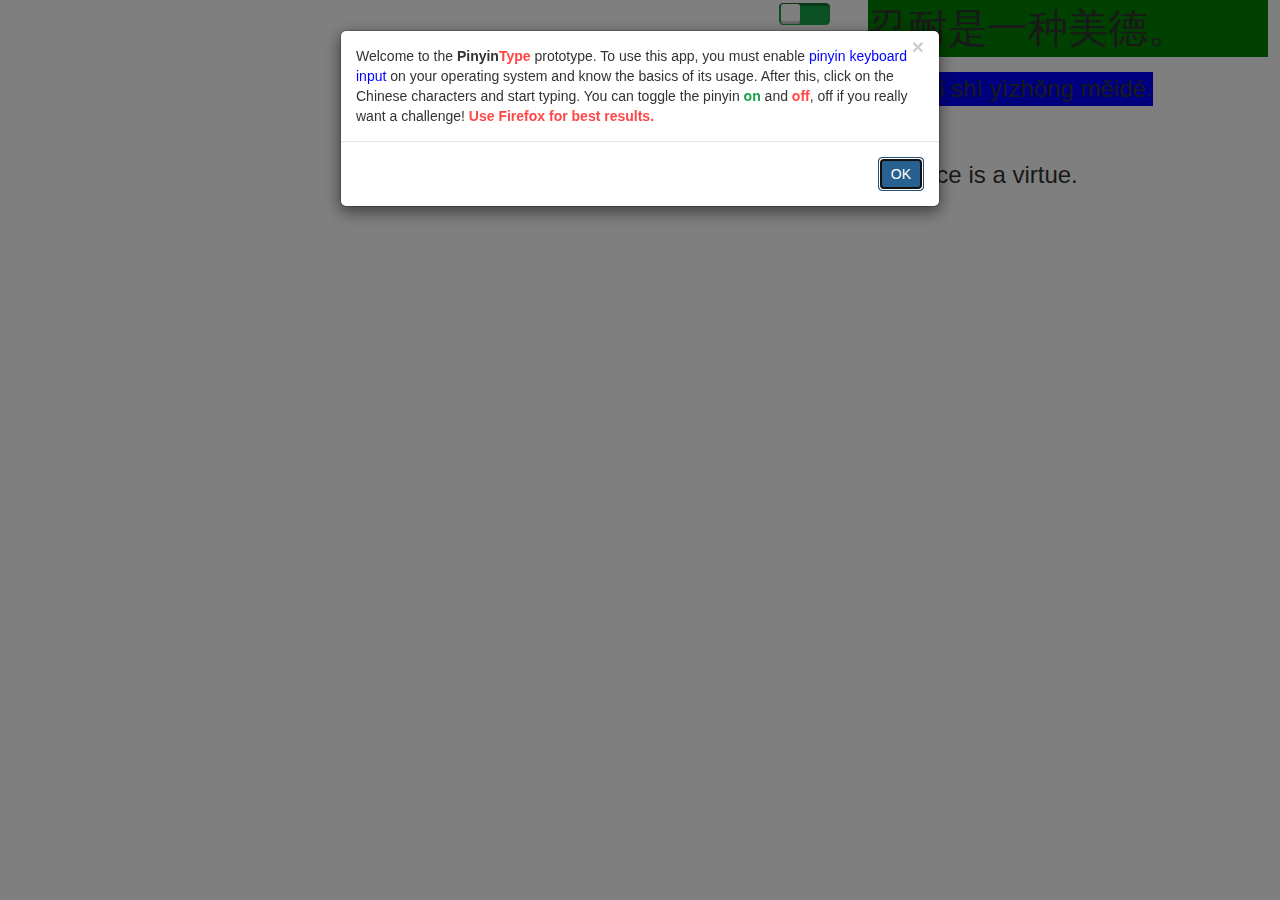
<file: index.html>
<!DOCTYPE html>
<head>
  <meta charset="utf-8">

  <link rel="stylesheet" href="public/css/bootstrap.min.css">
  <link rel="stylesheet" href="public/css/normalize.css">
  <link rel="stylesheet" href="public/css/main.css">
  <title>PinyinType</title>
</head>
<body>
  <div class="col-md-4 col-md-offset-4" id="toggle-div">
    <input type="checkbox" class="pull-left" onclick='handleClick(this);' id="toggle-button" name="toggle-button"/>
    <label for="toggle-button"><span style="color:white">l</span></label>
  </div>
  <!--<div id="definition"><p class="chinese">是</p><p class="smaller-english">English: "is"</p></div>-->
  <div class="col-md-4" id='word-container'><form>
      <div style="background-color:green" class="chinese" id="chinese-sentence"><p></p></div>
      <p>
      <label style="background-color:blue" class="english" id='pinyin-sentence'></label><br />
    <input type="text" id="userText" autocomplete="off" onkeydown="trackPending()" onkeyup="compareSentence()">
    <div id="block-of-white"></div>
    <div id="cursor-sensor"></div>
    <div class="english" id='english-sentence'><p ></p></div>
    </p>
  </form></div>
  <script src="http://code.jquery.com/jquery-1.11.2.min.js"></script>
  <script src="public/js/bootstrap.min.js"></script>
  <script src="public/js/bootbox.min.js"></script>
  <script src="public/js/index.js"></script>
</body>
</file>
<file: public/css/main.css>
.correct {
  color: #19A347;
}
.incorrect {
  color: #FF4747;
}
.pending {
  color: #FFD239;
}
#input-link{
  color: blue;
}
label {
font-weight: normal !important;
}
/* unvisited link */
a:link {
  color: black;
  text-decoration: none;
}

/* visited link */
a:visited {
  color: black;
  text-decoration: none;
}

/* mouse over link */
a:hover {
  color: #FF4747;
}

/* selected link */
a:active {
  color: #FF4747;
}
.word-container {
  height: 110px;
  text-align: left;
  line-height: 0;
  position: relative;
  margin: 20px;
  top: 80px;
  bottom: 0;
  left: 15px;
  right: 0;
}
#toggle-div {

}
#toggle-button {
  font-color: white;
}

#toggle-button:empty{
  /*text-align: right;*/
  opacity:0;
  }

 #toggle-button:empty ~ label
{
  position: relative;
  float: right;
  line-height: 1.6em;
  text-indent: 4em;
  margin: 0.2em 0;
  cursor: pointer;

  -webkit-user-select: none;
  -moz-user-select: none;
  -ms-user-select: none;
  user-select: none;
}

#toggle-button:empty ~ label:before, 
#toggle-button:empty ~ label:after
{
  position: absolute;
  display: block;
  top: 0;
  bottom: 0;
  left: 0;
  content: ' ';
  width: 3.6em;
  background-color: #19A347;
  border-radius: 0.3em;
  box-shadow: inset 0 0.2em 0 rgba(0,0,0,0.3);
  -webkit-transition: all 100ms ease-in;
  transition: all 100ms ease-in;
}

#toggle-button:empty ~ label:after
{
  width: 1.4em;
  top: 0.1em;
  bottom: 0.1em;
  margin-left: 0.1em;
  background-color: #fff;
  border-radius: 0.15em;
  box-shadow: inset 0 -0.2em 0 rgba(0,0,0,0.2);
}

#toggle-button:checked ~ label:before
{
  background-color: #FF4747;
}

#toggle-button:checked ~ label:after
{
  margin-left: 2em;
}

#definition{
  position:relative;
  text-align: bottom;
}

p {
text-align:left;
display: table-row;
}
form  { width: 400px; display: table;}
label { display: inline-block; }
#cursor {
  opacity: 0;
}
#userText {
  display: inline-block;
  position:relative;
  width: 350px;
  top: -23px;
  bottom: 0;
  left: 0;
  right: 0;
  background: white;
  border: none;
  text-align: left;
  font-size: 40px;
  cursor:none;
  z-index:0;
}
#block-of-white{
  position: absolute;
  top : -20px;
  background: white;
  width: 375px;
  height: 60px;
  z-index: 1;
}
.chinese{
  font-size: 40px;
  font-family: "Microsoft YaHei",Gulim,"굴림",Helvetica,sans-serif;
}
#chinese-sentence {
  position:relative;
  z-index: 3;
}
#pinyin-sentence {
  position:relative;
  top: 15px;
  z-index:2;
}
#instructions{
  position: absolute;
  margin-top:15px;
  bottom: 0;
  margin-right: 5px;
}
.english{
  font-family: arial, sans-serif;
  font-size: 24px;
}
.smaller-english{
  font-family: arial, sans-serif;
  font-size: 16px;
}
#english-sentence{
  margin-top:15px;
}
</file>
